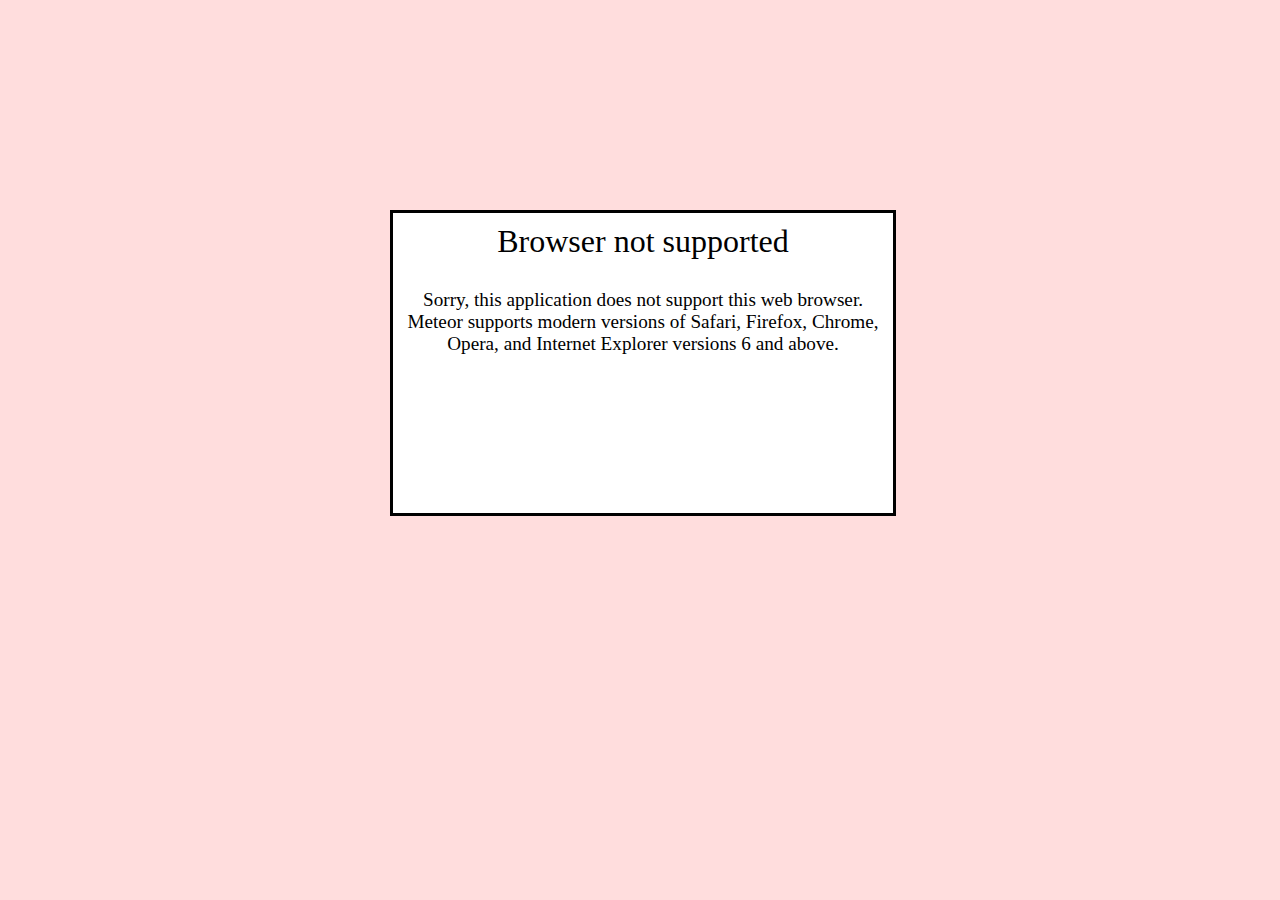
<file: .meteor/meteorite/app/lib/unsupported.html>
<!DOCTYPE html>
<html>
<head>
<style type="text/css">
<!--
body {
  background: #ffdddd;
}
.box {
  position: fixed;
  left: 50%;
  top: 40%;
  width: 500px;
  height: 300px;
  margin-left: -250px;
  margin-top: -150px;

  border-width: 3px;
  border-color: black;
  border-style: solid;

  background: white;
  text-align: center;
}
.header {
  font-size: 2em;
  padding-top: 10px;
  padding-bottom: 10px

}
p {
  font-size: 1.2em;
  margin-left: 10px;
  margin-right: 10px;
}
-->
</style>
</head>

<body>
  <div class="box">
    <div class="header">Browser not supported</div>
    <p>
      Sorry, this application does not support this web browser.  Meteor
      supports modern versions of Safari, Firefox, Chrome, Opera, and
      Internet Explorer versions 6 and above.
    </p>
  </div>
</body>
</html>
</file>
